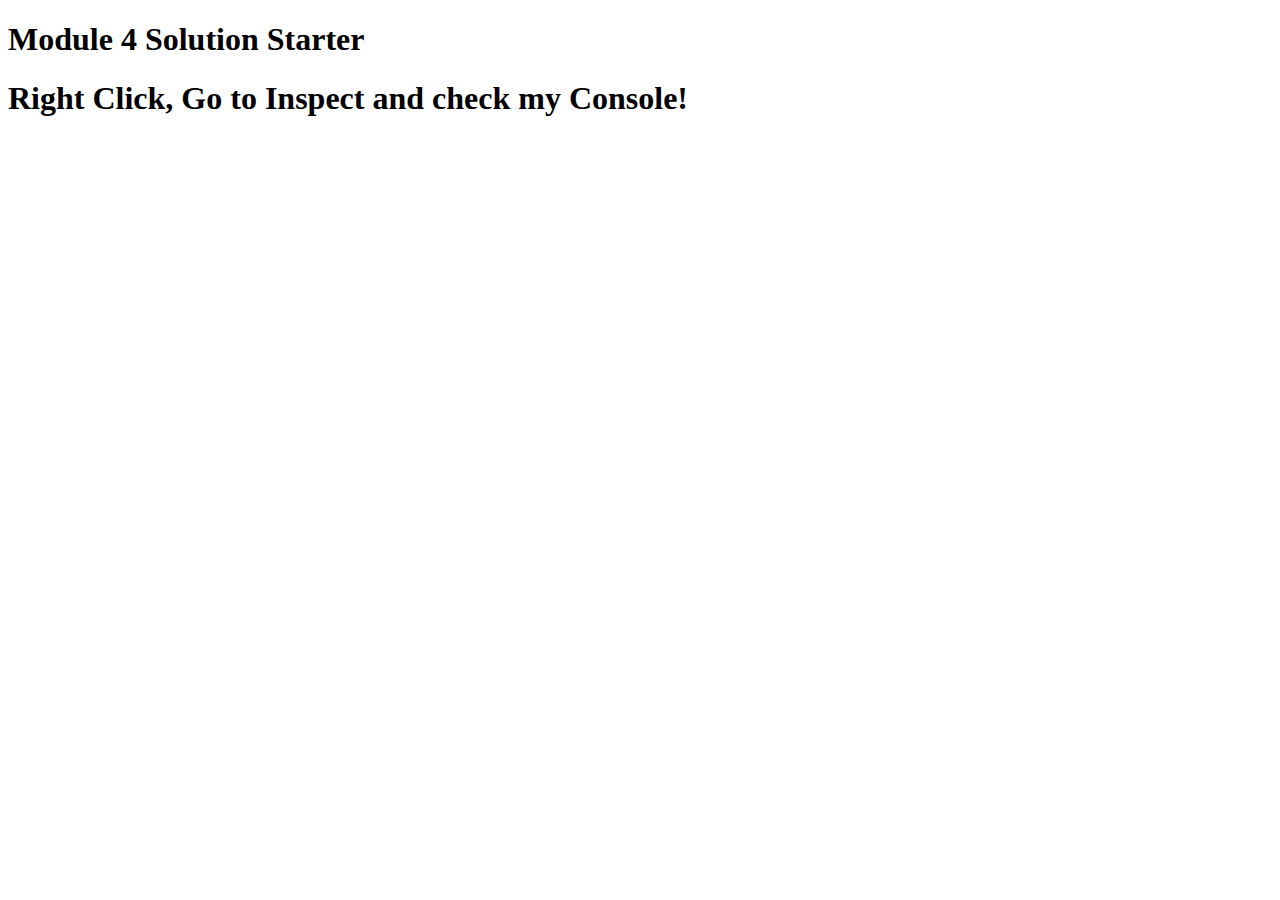
<file: Assignments/Module-4/index.html>
﻿<!DOCTYPE html>
<html>
<head>
  <meta charset="utf-8">
  <title>Module 4 Solution Starter</title>
  <script src="SpeakHello.js"></script>
  <script src="SpeakGoodBye.js"></script>
  <script src="script.js"></script>
</head>
<body>
  <h1>Module 4 Solution Starter</h1>
  <h1>Right Click, Go to Inspect and check my Console!</h1>
</body>
</html>
</file>
